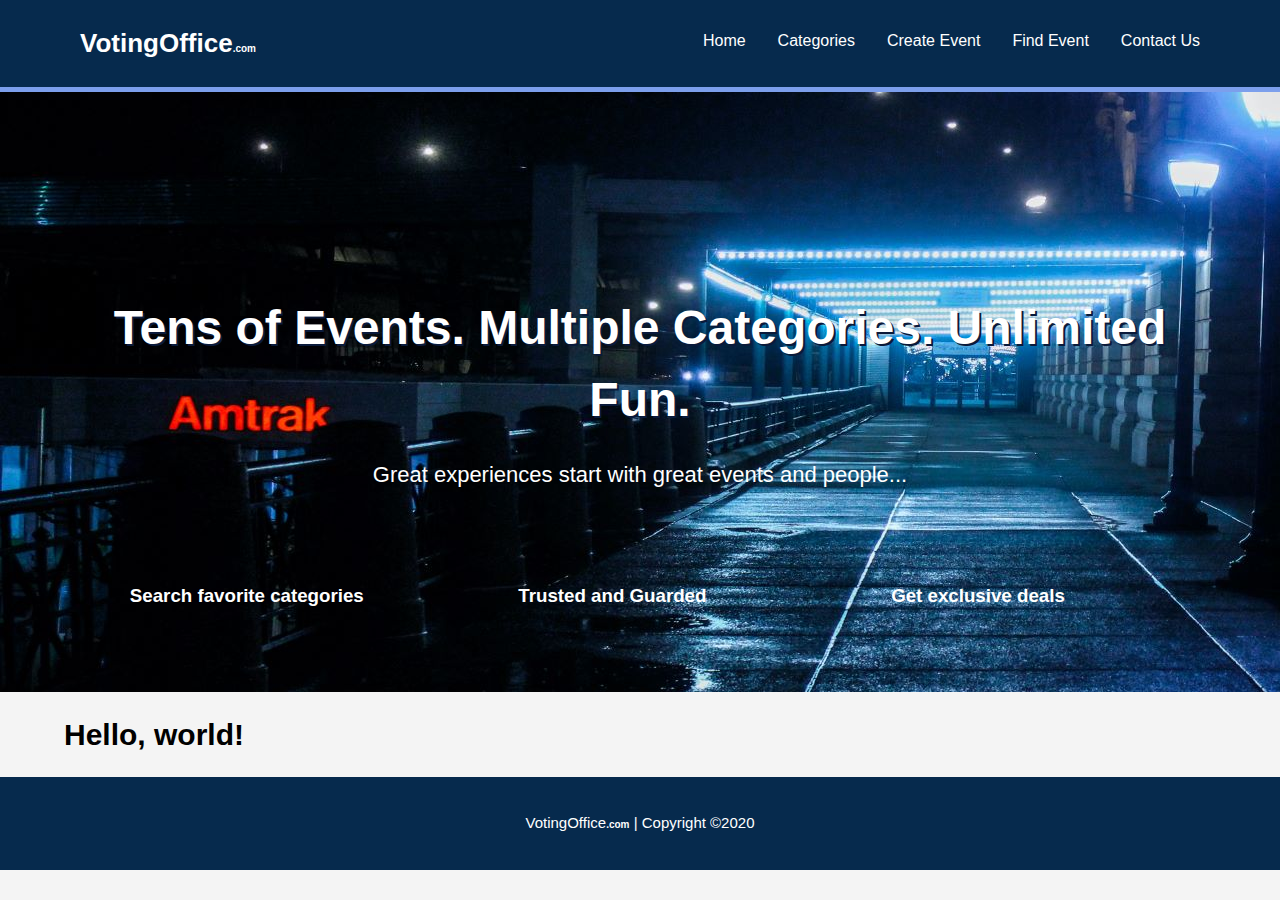
<file: index.html>
<!DOCTYPE html>
<html lang="en">

<head>
    <meta charset="UTF-8" />
    <meta name="viewport" content="width=device-width, initial-scale=1.0, shrink-to-fit=no" />
    <meta name="keywords" content="Henry, Nwachukwu" />
    <meta name="description" content="website template" />
    <title>VotingOffice.com | Home</title>
    <link rel="stylesheet" href="./css/style.css" />
    <link rel="stylesheet" href="https://pro.fontawesome.com/releases/v5.10.0/css/all.css" integrity="sha384-AYmEC3Yw5cVb3ZcuHtOA93w35dYTsvhLPVnYs9eStHfGJvOvKxVfELGroGkvsg+p" crossorigin="anonymous" />
</head>

<body>
    <header>
        <div class="container">
            <div id="companyBrand">
                <ul id="brandName">
                    <li class="dropdown">
                        <a href="index.html" class="dropbtn largeFont">
                VotingOffice<span class="smallFont">.com</span>
              </a>
                        <div class="dropdown-content">
                            <a href="upcoming_events.html">Upcoming Event</a>
                            <hr />
                            <a href="current_events.html">Current Event</a>
                            <hr />
                            <a href="past_events.html">Past Events</a>
                            <hr />
                            <a href="our_sponsors.html">Our Sponsors</a>
                            <hr />
                            <a href="past_winners.html">Past Winners</a>
                        </div>
                    </li>
                </ul>
            </div>
            <nav>
                <ul id="nav">
                    <li><a class="current" href="#">Home</a></li>
                    <li class="dropdown">
                        <a href="javascript:void(0)" class="dropbtn">Categories</a>
                        <div class="dropdown-content">
                            <a href="photography.html">photography</a>
                            <hr />
                            <a href="music.html">Music</a>
                            <hr />
                            <a href="art.html">Art</a>
                            <hr />
                            <a href="#">Catergory D</a>
                            <hr />
                            <a href="#">Catergory E</a>
                        </div>
                    </li>
                    <li><a class="" href="#">Create Event</a></li>

                    <li><a class="" href="find_events.html">Find Event</a></li>

                    <li><a class="" href="#">Contact Us</a></li>
                </ul>
            </nav>
        </div>
    </header>
    <div id="homePage">
        <div class="container">
            <h1>Tens of Events. Multiple Categories. Unlimited Fun.</h1>
            <p>Great experiences start with great events and people...</p>
        </div>
        <div id="boxes">
            <div class="container">
                <div class="box">
                    <i class="fa fa-search fa-2x" aria-hidden="true"></i>
                    <h3>Search favorite categories</h3>
                </div>
                <div class="box">
                    <i class="fa fa-shield fa-2x" aria-hidden="true"></i>
                    <h3>Trusted and Guarded</h3>
                </div>
                <div class="box">
                    <i class="fa fa-briefcase fa-2x" aria-hidden="true"></i>
                    <h3>Get exclusive deals</h3>
                </div>
            </div>
        </div>
    </div>
    <div>
        <div class="container">
            <h1>Hello, world!</h1>
        </div>
    </div>
    <footer>
        <p>
            VotingOffice<span class="smallFont">.com</span> | Copyright &copy;2020
        </p>
    </footer>
    <script src="js/index.js"></script>
</body>

</html>
</file>
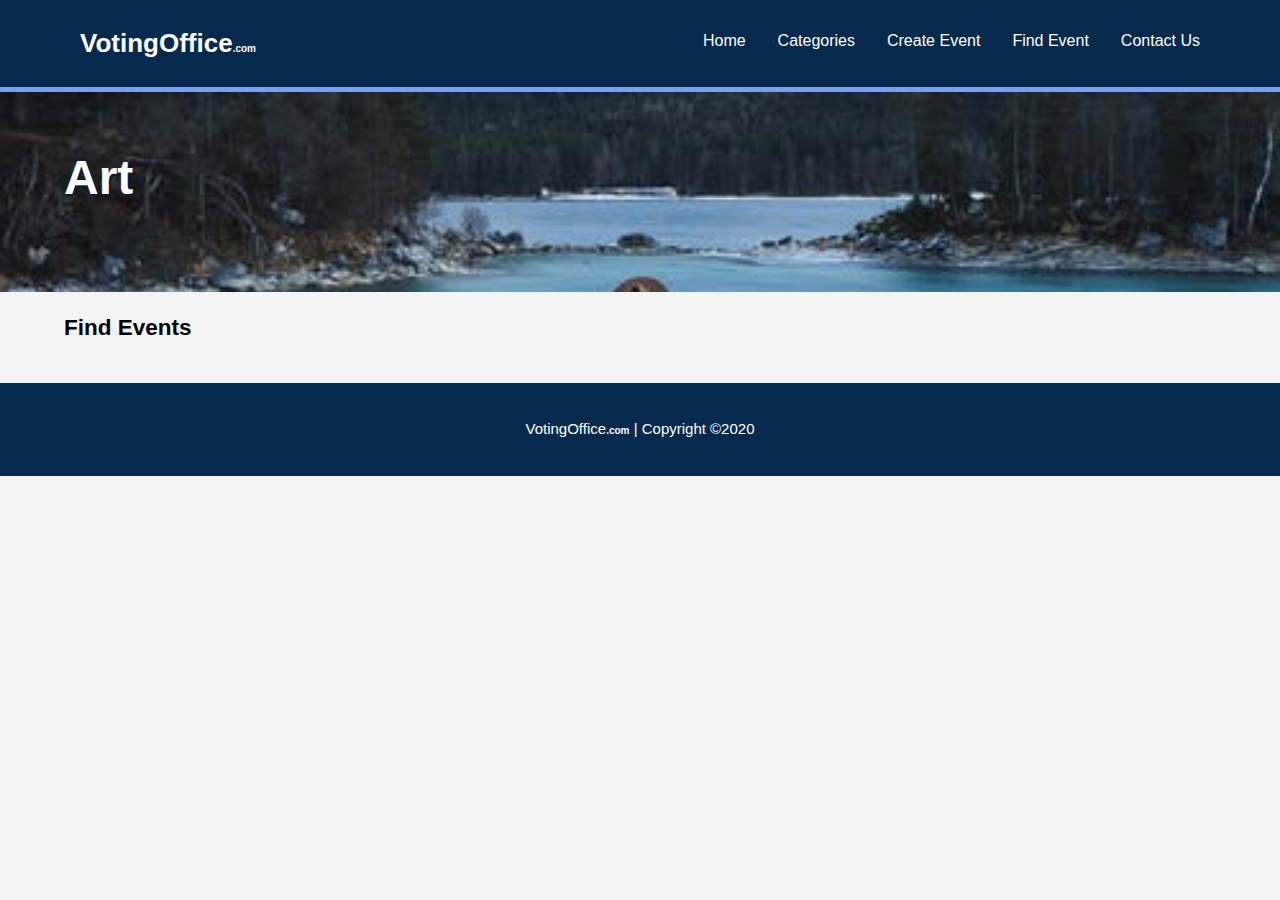
<file: art.html>
<!DOCTYPE html>
<html lang="en">

<head>
    <meta charset="UTF-8" />
    <meta name="viewport" content="width=device-width, initial-scale=1.0, shrink-to-fit=no" />
    <meta name="keywords" content="Henry, Nwachukwu" />
    <meta name="description" content="website template" />
    <title>VotingOffice.com | Home</title>
    <link rel="stylesheet" href="./css/style.css" />
    <link rel="stylesheet" href="https://pro.fontawesome.com/releases/v5.10.0/css/all.css" integrity="sha384-AYmEC3Yw5cVb3ZcuHtOA93w35dYTsvhLPVnYs9eStHfGJvOvKxVfELGroGkvsg+p" crossorigin="anonymous" />
</head>

<body>
    <header>
        <div class="container">
            <div id="companyBrand">
                <ul id="brandName">
                    <li class="dropdown">
                        <a href="index.html" class="dropbtn largeFont">
                VotingOffice<span class="smallFont">.com</span>
              </a>
                        <div class="dropdown-content">
                            <a href="upcoming_events.html">Upcoming Event</a>
                            <hr />
                            <a href="current_events.html">Current Event</a>
                            <hr />
                            <a href="past_events.html">Past Events</a>
                            <hr />
                            <a href="our_sponsors.html">Our Sponsors</a>
                            <hr />
                            <a href="past_winners.html">Past Winners</a>
                        </div>
                    </li>
                </ul>
            </div>
            <nav>
                <ul id="nav">
                    <li><a class="current" href="#">Home</a></li>
                    <li class="dropdown">
                        <a href="javascript:void(0)" class="dropbtn">Categories</a>
                        <div class="dropdown-content">
                            <a href="photography.html">photography</a>
                            <hr />
                            <a href="music.html">Music</a>
                            <hr />
                            <a href="art.html">Art</a>
                            <hr />
                            <a href="#">Catergory D</a>
                            <hr />
                            <a href="#">Catergory E</a>
                        </div>
                    </li>
                    <li><a class="" href="#">Create Event</a></li>

                    <li><a class="" href="find_events.html">Find Event</a></li>

                    <li><a class="" href="#">Contact Us</a></li>
                </ul>
            </nav>
        </div>
    </header>
    <div class="banner">
        <div class="container">
            <h1>Art</h1>
        </div>
    </div>
    <div>
        <div class="container">
            <h2>Find Events</h2>
        </div>
        <div class="top_bottom_padding"></div>
    </div>
    <footer>
        <p>
            VotingOffice<span class="smallFont">.com</span> | Copyright &copy;2020
        </p>
    </footer>
    <script src="js/index.js"></script>
</body>

</html>
</file>
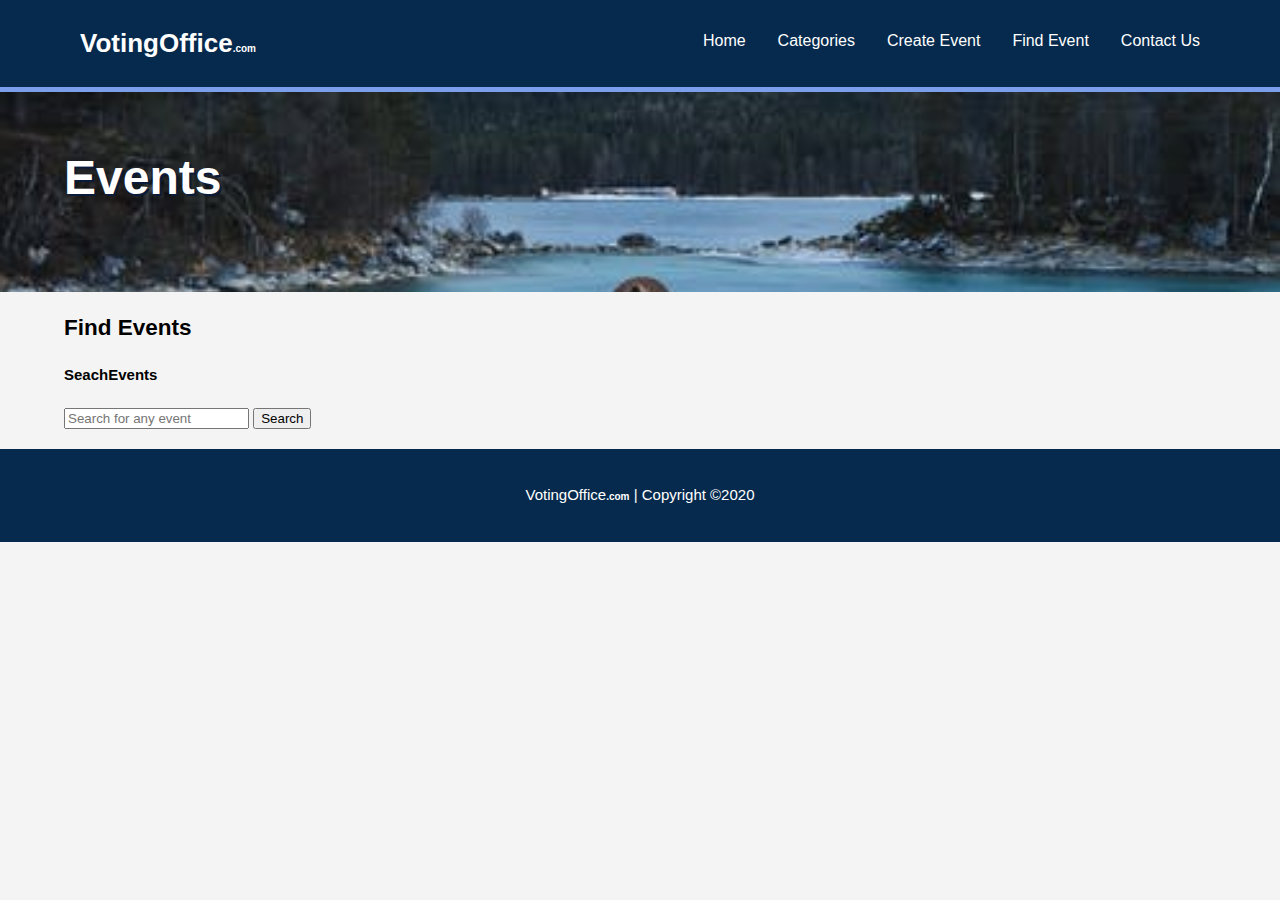
<file: find_events.html>
<!DOCTYPE html>
<html lang="en">

<head>
    <meta charset="UTF-8" />
    <meta name="viewport" content="width=device-width, initial-scale=1.0, shrink-to-fit=no" />
    <meta name="keywords" content="Henry, Nwachukwu" />
    <meta name="description" content="website template" />
    <title>VotingOffice.com | Home</title>
    <link rel="stylesheet" href="./css/style.css" />
    <link rel="stylesheet" href="https://pro.fontawesome.com/releases/v5.10.0/css/all.css" integrity="sha384-AYmEC3Yw5cVb3ZcuHtOA93w35dYTsvhLPVnYs9eStHfGJvOvKxVfELGroGkvsg+p" crossorigin="anonymous" />
</head>

<body>
    <header>
        <div class="container">
            <div id="companyBrand">
                <ul id="brandName">
                    <li class="dropdown">
                        <a href="index.html" class="dropbtn largeFont">
                VotingOffice<span class="smallFont">.com</span>
              </a>
                        <div class="dropdown-content">
                            <a href="upcoming_events.html">Upcoming Event</a>
                            <hr />
                            <a href="current_events.html">Current Event</a>
                            <hr />
                            <a href="past_events.html">Past Events</a>
                            <hr />
                            <a href="our_sponsors.html">Our Sponsors</a>
                            <hr />
                            <a href="past_winners.html">Past Winners</a>
                        </div>
                    </li>
                </ul>
            </div>
            <nav>
                <ul id="nav">
                    <li><a class="current" href="#">Home</a></li>
                    <li class="dropdown">
                        <a href="javascript:void(0)" class="dropbtn">Categories</a>
                        <div class="dropdown-content">
                            <a href="photography.html">photography</a>
                            <hr />
                            <a href="music.html">Music</a>
                            <hr />
                            <a href="art.html">Art</a>
                            <hr />
                            <a href="#">Catergory D</a>
                            <hr />
                            <a href="#">Catergory E</a>
                        </div>
                    </li>
                    <li><a class="" href="#">Create Event</a></li>

                    <li><a class="" href="#">Find Event</a></li>

                    <li><a class="" href="#">Contact Us</a></li>
                </ul>
            </nav>
        </div>
    </header>
    <div class="banner">
        <div class="container">
            <h1>Events</h1>
        </div>
    </div>
    <div>
        <div class="container">
            <h2>Find Events</h2>
            <div class="">
                <h4>SeachEvents</h4>
                <input id="searchQuery" type="text" placeholder="Search for any event" />

                <button id="searchEvents">Search</button>
            </div>

            <div class="top_bottom_padding"></div>
        </div>
    </div>
    <footer>
        <p>
            VotingOffice<span class="smallFont">.com</span> | Copyright &copy;2020
        </p>
    </footer>
    <script src="js/index.js"></script>
</body>

</html>
</file>
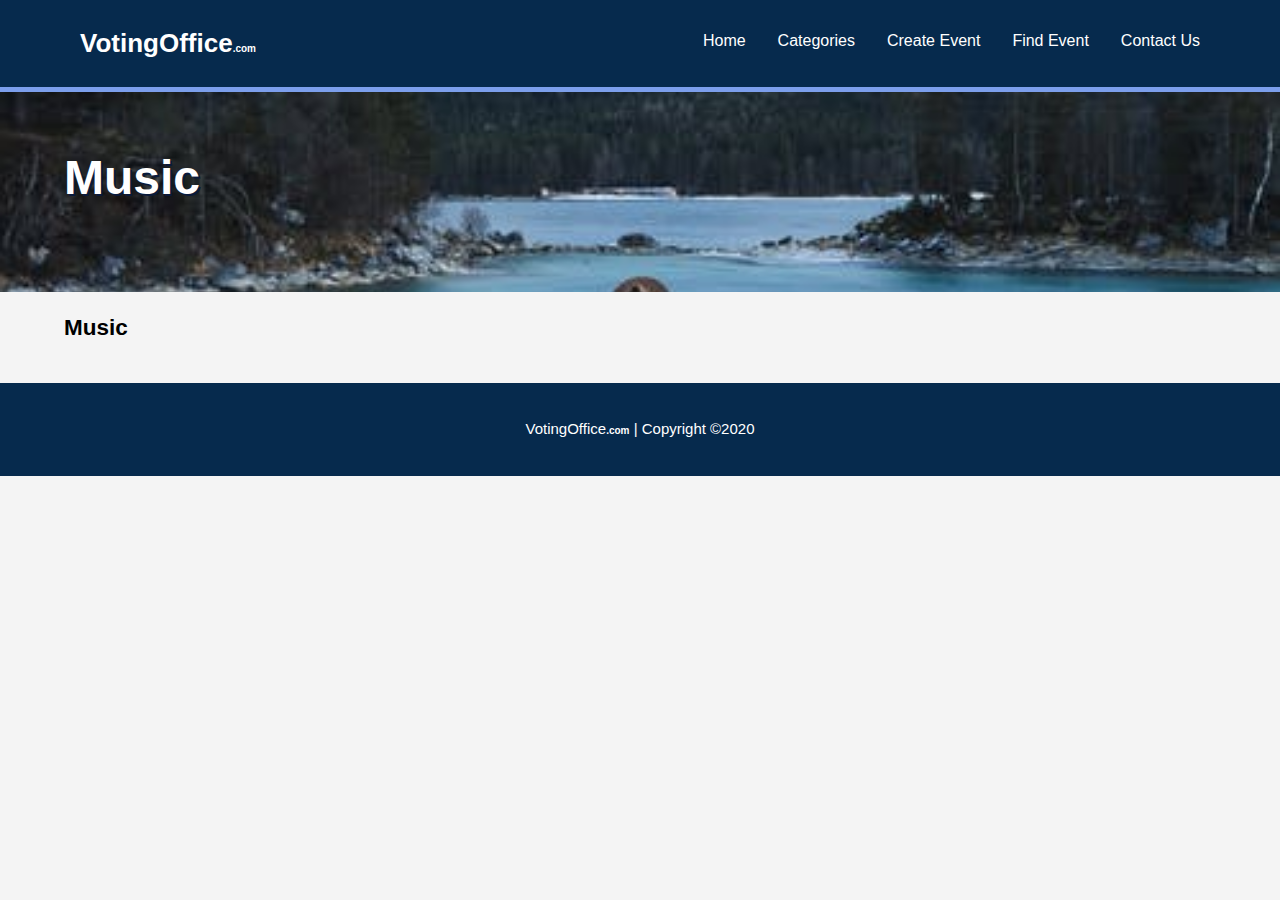
<file: music.html>
<!DOCTYPE html>
<html lang="en">

<head>
    <meta charset="UTF-8" />
    <meta name="viewport" content="width=device-width, initial-scale=1.0, shrink-to-fit=no" />
    <meta name="keywords" content="Henry, Nwachukwu" />
    <meta name="description" content="website template" />
    <title>VotingOffice.com | Music</title>
    <link rel="stylesheet" href="./css/style.css" />
    <link rel="stylesheet" href="https://pro.fontawesome.com/releases/v5.10.0/css/all.css" integrity="sha384-AYmEC3Yw5cVb3ZcuHtOA93w35dYTsvhLPVnYs9eStHfGJvOvKxVfELGroGkvsg+p" crossorigin="anonymous" />
</head>

<body>
    <header>
        <div class="container">
            <div id="companyBrand">
                <ul id="brandName">
                    <li class="dropdown">
                        <a href="index.html" class="dropbtn largeFont">
                VotingOffice<span class="smallFont">.com</span>
              </a>
                        <div class="dropdown-content">
                            <a href="upcoming_events.html">Upcoming Event</a>
                            <hr />
                            <a href="current_events.html">Current Event</a>
                            <hr />
                            <a href="past_events.html">Past Events</a>
                            <hr />
                            <a href="our_sponsors.html">Our Sponsors</a>
                            <hr />
                            <a href="past_winners.html">Past Winners</a>
                        </div>
                    </li>
                </ul>
            </div>
            <nav>
                <ul id="nav">
                    <li><a class="current" href="#">Home</a></li>
                    <li class="dropdown">
                        <a href="javascript:void(0)" class="dropbtn">Categories</a>
                        <div class="dropdown-content">
                            <a href="photography.html">photography</a>
                            <hr />
                            <a href="music.html">Music</a>
                            <hr />
                            <a href="art.html">Art</a>
                            <hr />
                            <a href="#">Catergory D</a>
                            <hr />
                            <a href="#">Catergory E</a>
                        </div>
                    </li>
                    <li><a class="" href="#">Create Event</a></li>

                    <li><a class="" href="find_events.html">Find Event</a></li>

                    <li><a class="" href="#">Contact Us</a></li>
                </ul>
            </nav>
        </div>
    </header>
    <div class="banner">
        <div class="container">
            <h1>Music</h1>
        </div>
    </div>
    <div>
        <div class="container">
            <h2>Music</h2>
        </div>
        <div class="top_bottom_padding"></div>
    </div>
    <footer>
        <p>
            VotingOffice<span class="smallFont">.com</span> | Copyright &copy;2020
        </p>
    </footer>
    <script src="js/index.js"></script>
</body>

</html>
</file>
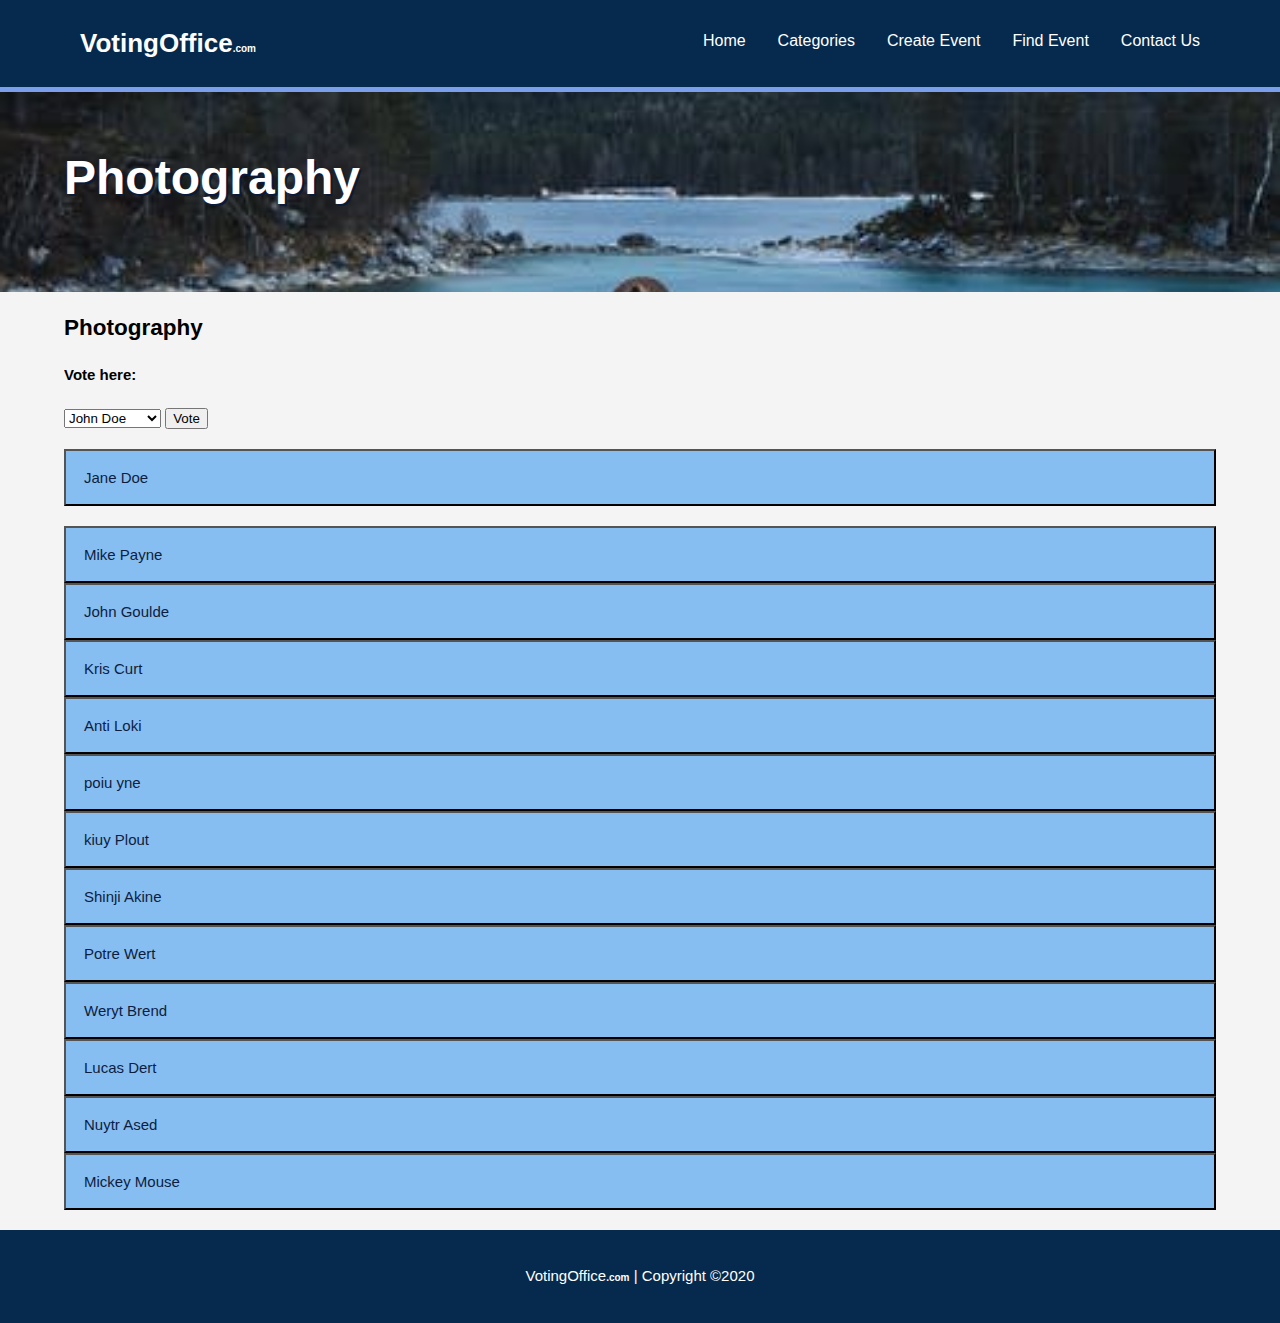
<file: photography.html>
<!DOCTYPE html>
<html lang="en">

<head>
    <meta charset="UTF-8" />
    <meta name="viewport" content="width=device-width, initial-scale=1.0, shrink-to-fit=no" />
    <meta name="keywords" content="Henry, Nwachukwu" />
    <meta name="description" content="website template" />
    <title>VotingOffice.com | Home</title>
    <link rel="stylesheet" href="./css/style.css" />
    <link rel="stylesheet" href="https://pro.fontawesome.com/releases/v5.10.0/css/all.css" integrity="sha384-AYmEC3Yw5cVb3ZcuHtOA93w35dYTsvhLPVnYs9eStHfGJvOvKxVfELGroGkvsg+p" crossorigin="anonymous" />
</head>

<body>
    <header>
        <div class="container">
            <div id="companyBrand">
                <ul id="brandName">
                    <li class="dropdown">
                        <a href="index.html" class="dropbtn largeFont">
                VotingOffice<span class="smallFont">.com</span>
              </a>
                        <div class="dropdown-content">
                            <a href="upcoming_events.html">Upcoming Event</a>
                            <hr />
                            <a href="current_events.html">Current Event</a>
                            <hr />
                            <a href="past_events.html">Past Events</a>
                            <hr />
                            <a href="our_sponsors.html">Our Sponsors</a>
                            <hr />
                            <a href="past_winners.html">Past Winners</a>
                        </div>
                    </li>
                </ul>
            </div>
            <nav>
                <ul id="nav">
                    <li><a class="current" href="#">Home</a></li>
                    <li class="dropdown">
                        <a href="javascript:void(0)" class="dropbtn">Categories</a>
                        <div class="dropdown-content">
                            <a href="#">photography</a>
                            <hr />
                            <a href="music.html">Music</a>
                            <hr />
                            <a href="art.html">Art</a>
                            <hr />
                            <a href="#">Catergory D</a>
                            <hr />
                            <a href="#">Catergory E</a>
                        </div>
                    </li>
                    <li><a class="" href="#">Create Event</a></li>

                    <li><a class="" href="find_events.html">Find Event</a></li>

                    <li><a class="" href="#">Contact Us</a></li>
                </ul>
            </nav>
        </div>
    </header>
    <div class="banner">
        <div class="container">
            <h1>Photography</h1>
        </div>
        <!-- <div id="boxes">
            <div class="container">
                <div class="box">
                    <i class="fa fa-search fa-2x" aria-hidden="true"></i>
                    <h3>Search favorite categories</h3>
                </div>
                <div class="box">
                    <i class="fa fa-shield fa-2x" aria-hidden="true"></i>
                    <h3>Trusted and Guarded</h3>
                </div>
                <div class="box">
                    <i class="fa fa-briefcase fa-2x" aria-hidden="true"></i>
                    <h3>Get exclusive deals</h3>
                </div>
            </div>
        </div> -->
    </div>
    <div>
        <div class="container">
            <h2>Photography</h2>
            <div class="">
                <h4>Vote here:</h4>
                <select>
            <option value="John_Doe">John Doe</option>
            <option value="Jane_Doe">Jane Doe</option>
            <option value="James_Bond">James Bond</option>
          </select>

                <button>Vote</button>
            </div>

            <div class="top_bottom_padding"></div>
            <div id="loadData">
                <!-- <button id="loadMore" class="center">Load More</button>
                <i>Clicking load will give an example of how the data will load from
            your server</i
          > -->
                <div class="top_bottom_padding"></div>
                <!-- <button class="accordion">John Doe</button>

          <div class="panel">
            <div class="row">
              <div class="column">
                <img src="./img/1.jpeg" />
                <img src="./img/2.jpeg" />
                <img src="./img/3.jpeg" />
              </div>
              <div class="column">
                <img src="./img/5.jpeg" />
                <img src="./img/6.jpeg" />
                <img src="./img/7.jpeg" />
              </div>
            </div>
          </div> -->

                <button class="accordion">Jane Doe</button>
                <div class="panel">
                    <div class="row">
                        <div class="column">
                            <img src="./img/10.jpeg" />
                            <img src="./img/11.jpeg" />
                            <img src="./img/12.jpeg" />
                        </div>
                        <div class="column">
                            <img src="./img/6.jpeg" />
                            <img src="./img/7.jpeg" />
                            <img src="./img/8.jpeg" />
                        </div>
                    </div>
                </div>

                <!-- <button class="accordion">James Bond</button>
          <div class="panel">
            <div class="row">
              <div class="column">
                <img src="./img/7.jpeg" />
                <img src="./img/8.jpeg" />
                <img src="./img/9.jpeg" />
              </div>
              <div class="column">
                <img src="./img/2.jpeg" />
                <img src="./img/3.jpeg" />
                <img src="./img/4.jpeg" />
              </div>
            </div>
          </div> -->
                <div class="top_bottom_padding"></div>
            </div>
        </div>
        <div class="top_bottom_padding"></div>
    </div>
    <footer>
        <p>
            VotingOffice<span class="smallFont">.com</span> | Copyright &copy;2020
        </p>
    </footer>
    <script src="js/index.js"></script>
</body>

</html>
</file>
<file: css/style.css>
body {
    font: 15px/1.5 "Lucida Sans", "Lucida Sans Regular", "Lucida Grande", "Lucida Sans Unicode", Geneva, Verdana, sans-serif;
    padding: 0;
    margin: 0;
    height: 100vh;
    background-color: #f4f4f4;
}


/* Global*/

.top_bottom_padding {
    margin-top: 20px;
    margin-bottom: 20px;
}

.container {
    width: 90%;
    margin: auto;
    overflow: hidden;
}

.center {
    align-self: center;
}


/* Header*/

header {
    background: #062a4d;
    color: #ffffff;
    padding-top: 10px;
    min-height: 60px;
    border-bottom: #7c9fec 5px solid;
}

#nav a {
    text-decoration: none;
    font-size: 16px;
}

header li {
    float: left;
}


/* Other */

.largeFont {
    font-weight: bold;
    font-size: 26px;
}

.smallFont {
    font-weight: bold;
    font-size: 10px;
}

header #companyBrand {
    float: left;
    margin-bottom: 10px;
    font-family: "Lucida Sans", "Lucida Sans Regular", "Lucida Grande", "Lucida Sans Unicode", Geneva, Verdana, sans-serif;
    color: rgb(229, 242, 250);
}

header nav {
    float: right;
    margin-top: 5px;
    color: #aed6ff;
}

header a:hover {
    color: #cccccc;
    font-weight: bold;
}

ul {
    list-style-type: none;
    margin: 0;
    padding: 0;
    overflow: hidden;
    background-color: transparent;
}

li a,
.dropbtn {
    display: inline-block;
    color: white;
    text-align: center;
    padding: 14px 16px;
    text-decoration: none;
}

li a:hover,
.dropdown:hover .dropbtn {
    color: rgb(92, 179, 238);
}

li.dropdown {
    display: inline-block;
}

.dropdown-content {
    display: none;
    position: absolute;
    background-color: #e6f3ff;
    min-width: 160px;
    box-shadow: 0px 8px 16px 0px rgba(0, 0, 0, 0.2);
    z-index: 1;
}

.dropdown-content a {
    color: black;
    padding: 12px 16px;
    text-decoration: none;
    display: block;
    text-align: left;
}

.dropdown-content a:hover {
    background-color: #f1f1f1;
}

.dropdown:hover .dropdown-content {
    display: block;
}

footer {
    padding: 20px;
    /* margin-top: 20px; */
    color: #ffffff;
    background-color: #062a4d;
    text-align: center;
}


/* homePage */

#homePage {
    min-height: 600px;
    background: url("../img/home.jpg") no-repeat 0;
    text-align: center;
}

.banner {
    min-height: 200px;
    background: url("../img/10.jpeg") no-repeat 0;
    text-align: left;
    background-size: cover;
}

.no_events {
    height: 100vh;
    background: url("../img/10.jpeg") no-repeat 0;
    text-align: left;
    background-size: cover;
}

.no_events h1 {
    margin-top: 400px;
    color: #aed6ff;
    font-size: 56px;
    text-align: center;
}

.banner h1 {
    color: #ffffff;
    text-shadow: 2px 2px #0a1a3b;
    margin-top: 50px;
    font-size: 48px;
}

#homePage h1 {
    margin-top: 200px;
    font-size: 48px;
    margin-bottom: 10px;
    color: #ffffff;
    text-shadow: 2px 2px #0a1a3b;
}

#homePage p {
    font-size: 22px;
    color: #ffffff;
}

#boxes {
    margin-top: 20px;
}

#boxes {
    font-size: 16px;
    color: #ffffff;
}

#boxes .box {
    float: left;
    width: 30%;
    padding: 10px;
    text-align: center;
    margin-top: 20px;
}

#boxes .box img {
    width: 90px;
}


/*Accordion*/

.accordion {
    background-color: rgb(135, 190, 241);
    color: rgb(13, 29, 63);
    cursor: pointer;
    padding: 18px;
    width: 100%;
    border: "0.5px silver rgb(13, 29, 63)";
    text-align: left;
    outline: none;
    font-size: 15px;
    transition: 0.4s;
}

.active,
.accordion:hover {
    background-color: #ccc;
}

.panel {
    padding: 0 18px;
    display: none;
    background-color: white;
    overflow: hidden;
}


/*===== Images ========*/

.row {
    display: flex;
    flex-wrap: wrap;
    padding: 0 4px;
}


/* Create four equal columns that sits next to each other */

.column {
    flex: 25%;
    max-width: 50%;
    padding: 0 4px;
}

.column img {
    margin-top: 8px;
    vertical-align: middle;
    width: 100%;
}


/* Responsive layout - makes a two column-layout instead of four columns */

@media screen and (max-width: 800px) {
    .column {
        flex: 50%;
        max-width: 50%;
    }
}


/* Responsive layout - makes the two columns stack on top of each other instead of next to each other */

@media screen and (max-width: 600px) {
    .column {
        flex: 100%;
        max-width: 100%;
    }
}
</file>
